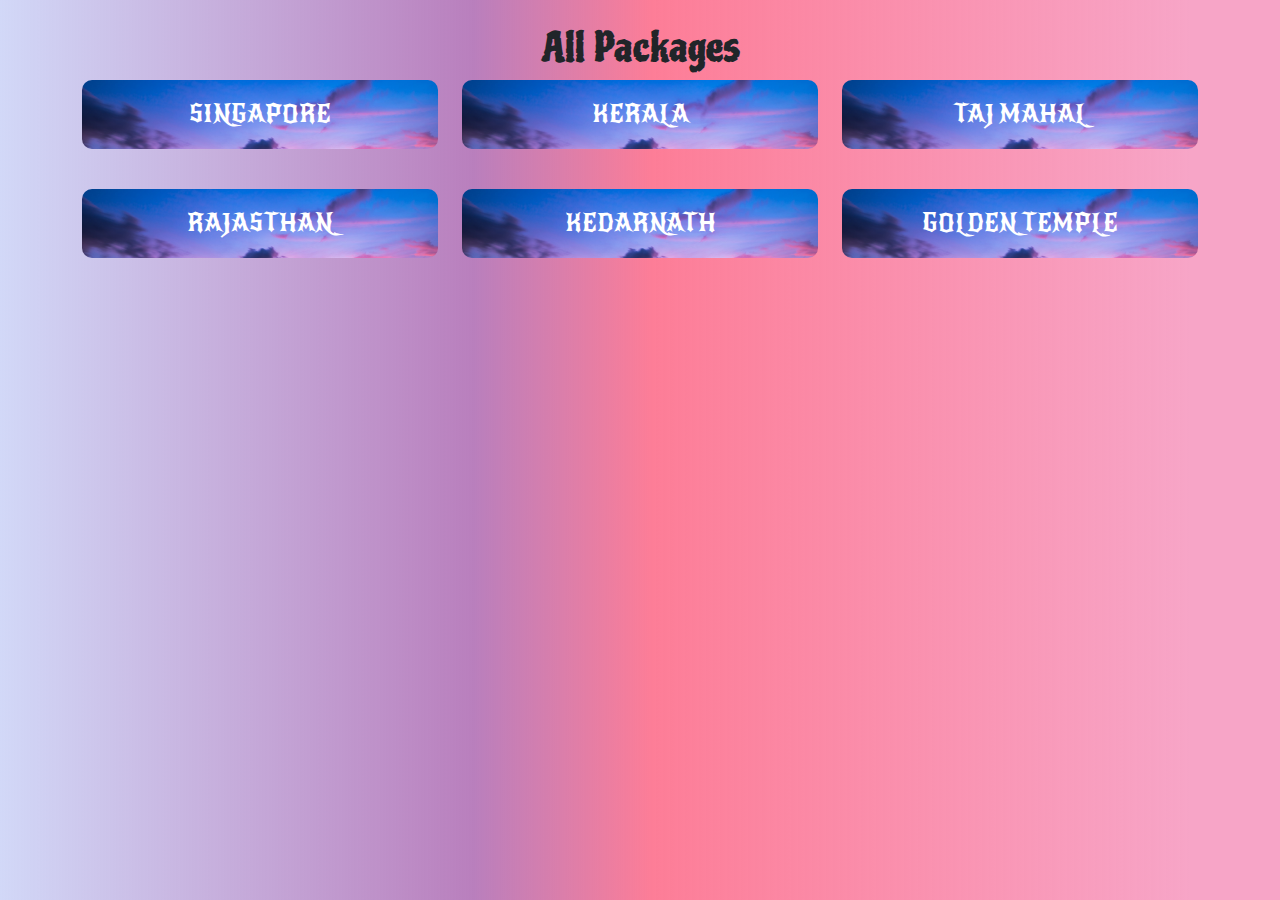
<file: package_details_singapore.html>
<!DOCTYPE html>
<html lang="en">
<head>
  <meta charset="UTF-8">
  <meta name="viewport" content="width=device-width, initial-scale=1.0">
  <title>All Packages</title>
  <!-- Bootstrap 5 CSS -->
  <link href="https://cdn.jsdelivr.net/npm/bootstrap@5.3.0-alpha1/dist/css/bootstrap.min.css" rel="stylesheet">
  <link href="https://fonts.googleapis.com/css2?family=Faster+One&family=New+Rocker&family=Pacifico&family=Song+Myung&family=Teko:wght@300..700&display=swap" rel="stylesheet">
  <link href="https://fonts.googleapis.com/css2?family=Piedra&display=swap" rel="stylesheet">
  <style>
    /* Custom CSS */
    
    .package-details {
      display: none;
    }
    .package-title {
      background-image: url('./images/t3.jpg'); /* Add your image URL here */
      background-size: cover;
      color: white;
      padding: 20px;
      border-radius: 10px;
      cursor: pointer;
      font-size: 24px;
    }
    .carousel-img {
      max-height: 400px; /* Adjust the max height of carousel images as needed */
      width: 100%;
    }
    body {
        background: rgb(146,161,237);
        background: linear-gradient(90deg, rgba(146,161,237,0.4150035014005602) 0%, rgba(185,127,189,1) 37%, rgba(252,70,107,0.7035189075630253) 51%, rgba(247,165,199,1) 93%);
        font-size: 18px;
    }
    .img-fluid {
      max-width: 100%;
      height: auto;
    }
    .package-info {
      position: fixed;
      top: 50%;
      left: 50%;
      transform: translate(-50%, -50%);
      background-color: white;
      padding: 20px;
      border-radius: 10px;
      box-shadow: 0 0 10px rgba(0, 0, 0, 0.2);
      max-width: 80%;
      max-height: 80%;
      overflow-y: auto;
    }
    @media (max-width: 768px) {
      .package-info {
        max-width: 90%;
        max-height: 90%;
      }
    }
  </style>
</head>
<body>

<div class="container mt-4">
  <h1 class="text-center" style="font-family: Piedra, serif;">All Packages</h1>
  <div class="row">
    <!-- Package 1: Singapore -->
    <div id="package1Col" class="col-md-4">
      <h2 class="package-title text-center mb-3" style="font-family: New Rocker, system-ui; margin: auto;" onclick="togglePackage('package1')">SINGAPORE</h2>
      <div id="package1" class="package-details">
        <div class="row align-items-center">
          <div class="col">
            <img src="./images/g1.jpg" alt="Singapore Image" class="img-fluid mb-3">
          </div>
          <div class="col">
            
            <h5>Location: Singapore Gardens<br>Package: 10 Days and 9 Nights</h5>
            <p>Singapore, known for its modern skyline and diverse culture, offers a unique blend of attractions, including Gardens by the Bay, Sentosa Island, and Marina Bay Sands. This package provides a comprehensive 10-day exploration of Singapore's top destinations.</p>
            <h6>Price: 60000 RS</h6>
            <button class="btn btn-primary">Book Now</button>
            </div>
        </div>
      </div>
    </div>
    <!-- Package 2: Kerala -->
    <div id="package2Col" class="col-md-4">
      <h2 class="package-title text-center  mb-3" style="font-family: New Rocker, system-ui;  margin: auto;" onclick="togglePackage('package2')">KERALA</h2>
      <div id="package2" class="package-details">
        <div class="row align-items-center">
          <div class="col">
            <img src="./images/g2.jpg" alt="Kerala Image" class="img-fluid  mb-3">
          </div>
          <div class="col">
            <h5>Location: Kerala Backwaters<br>Package: 7 Days and 6 Nights</h5>
            <p>Kerala, often referred to as "God's Own Country," is known for its serene backwaters, lush greenery, and tranquil beaches. This package offers a 7-day journey through Kerala's enchanting landscapes, including visits to the backwaters, hill stations, and wildlife sanctuaries.</p>
            <h6>Price: 20000 RS</h6>
            <button class="btn btn-primary">Book Now</button>
                    </div>
        </div>
      </div>
    </div>
    <!-- Package 3: Taj Mahal -->
    <div id="package3Col" class="col-md-4">
      <h2 class="package-title text-center  mb-3" style="font-family: New Rocker, system-ui;  margin: auto;" onclick="togglePackage('package3')">TAJ MAHAL</h2>
      <div id="package3" class="package-details">
        <div class="row align-items-center">
          <div class="col">
            <img src="./images/cc8.webp" alt="Taj Mahal Image" class="img-fluid  mb-3">
          </div>
          <div class="col">
            <h5>Location: Agra, India<br>Package: 3 Days and 2 Nights</h5>
            <p>The Taj Mahal, one of the Seven Wonders of the World, is a UNESCO World Heritage Site located in Agra, India. This package offers a 2-day tour to explore the magnificent Taj Mahal, along with other historical and cultural attractions in Agra.</p>
            <h6>Price: 35000 RS</h6>
            <button class="btn btn-primary">Book Now</button>
                    </div>
        </div>
      </div>
    </div>
  </div>
</div>
<div class="container mt-4">
  <div class="row">
    <!-- Package 4: Rajasthan -->
    <div id="package4Col" class="col-md-4">
      <h2 class="package-title text-center  mb-3" style="font-family: New Rocker, system-ui;  margin: auto;" onclick="togglePackage('package4')">RAJASTHAN</h2>
      <div id="package4" class="package-details">
        <div class="row align-items-center">
          <div class="col">
            <img src="./images/g7.jpg" alt="Rajasthan Image" class="img-fluid  mb-3">
          </div>
          <div class="col">
            <h5>Location: Rajasthan, India<br>Package: 5 Days and 4 Nights</h5>
            <p>Rajasthan, known as the "Land of Kings," is famous for its majestic forts, palaces, and rich cultural heritage. This package offers a 5-day tour covering popular destinations such as Jaipur, Udaipur, Jodhpur, and more.</p>       
            <h6>Price: 30000 RS</h6>
            <button class="btn btn-primary">Book Now</button>
          </div>
        </div>
      </div>
    </div>
    <!-- Package 5: Kedarnath -->
    <div id="package5Col" class="col-md-4">
      <h2 class="package-title text-center  mb-3" style="font-family: New Rocker, system-ui;  margin: auto;" onclick="togglePackage('package5')">KEDARNATH</h2>
      <div id="package5" class="package-details">
        <div class="row align-items-center">
          <div class="col">
            <img src="./images/g10.jpg" alt="Kedarnath Image" class="img-fluid  mb-3">
          </div>
          <div class="col">
            <h5>Location: Kedarnath, India<br>Package: 3 Days and 2 Nights</h5>
            <p>Kedarnath, nestled in the Himalayas, is a sacred pilgrimage site for Hindus. This package offers a 3-day spiritual journey to Kedarnath Temple, surrounded by breathtaking mountain scenery.</p>
            <h6>Price: 50000 RS</h6>
            <button class="btn btn-primary">Book Now</button>
          </div>
        </div>
      </div>
    </div>
    <!-- Package 6: Golden Temple -->
    <div id="package6Col" class="col-md-4">
      <h2 class="package-title text-center  mb-3" style="font-family: New Rocker, system-ui;  margin: auto;" onclick="togglePackage('package6')">GOLDEN TEMPLE</h2>
      <div id="package6" class="package-details">
        <div class="row align-items-center">
          <div class="col">
            <img src="./images/g9.jpg" alt="Golden Temple Image" class="img-fluid  mb-3">
          </div>
          <div class="col">
            <h5>Location: Amritsar, India<br>Package: 2 Days and 1 Night</h5>
            <p>The Golden Temple, also known as Sri Harmandir Sahib, is a sacred Sikh shrine in Amritsar, Punjab. This package offers a 2-day spiritual and cultural experience, including a visit to the Golden Temple and Wagah Border.</p>
            <h6>Price: 40000 RS</h6>
            <button class="btn btn-primary">Book Now</button>
          </div>
        </div>
      </div>
    </div>
  </div>
</div>

<!-- Bootstrap 5 JavaScript -->
<script src="https://cdn.jsdelivr.net/npm/@popperjs/core@2.11.6/dist/umd/popper.min.js"></script>
<script src="https://cdn.jsdelivr.net/npm/bootstrap@5.3.0-alpha1/dist/js/bootstrap.min.js"></script>

<script>
  function togglePackage(packageId) {
    // Hide all package details
    var packageDetails = document.querySelectorAll('.package-details');
    packageDetails.forEach(function(item) {
      item.style.display = 'none';
    });

    // Show the clicked package details
    var clickedPackage = document.getElementById(packageId);
    clickedPackage.style.display = 'block';

    // Adjust column widths
    var packageCol = document.getElementById(packageId + 'Col');
    packageCol.classList.remove('col-md-4');
    packageCol.classList.add('col-md-12');
  }
</script>

</body>
</html>
</file>
